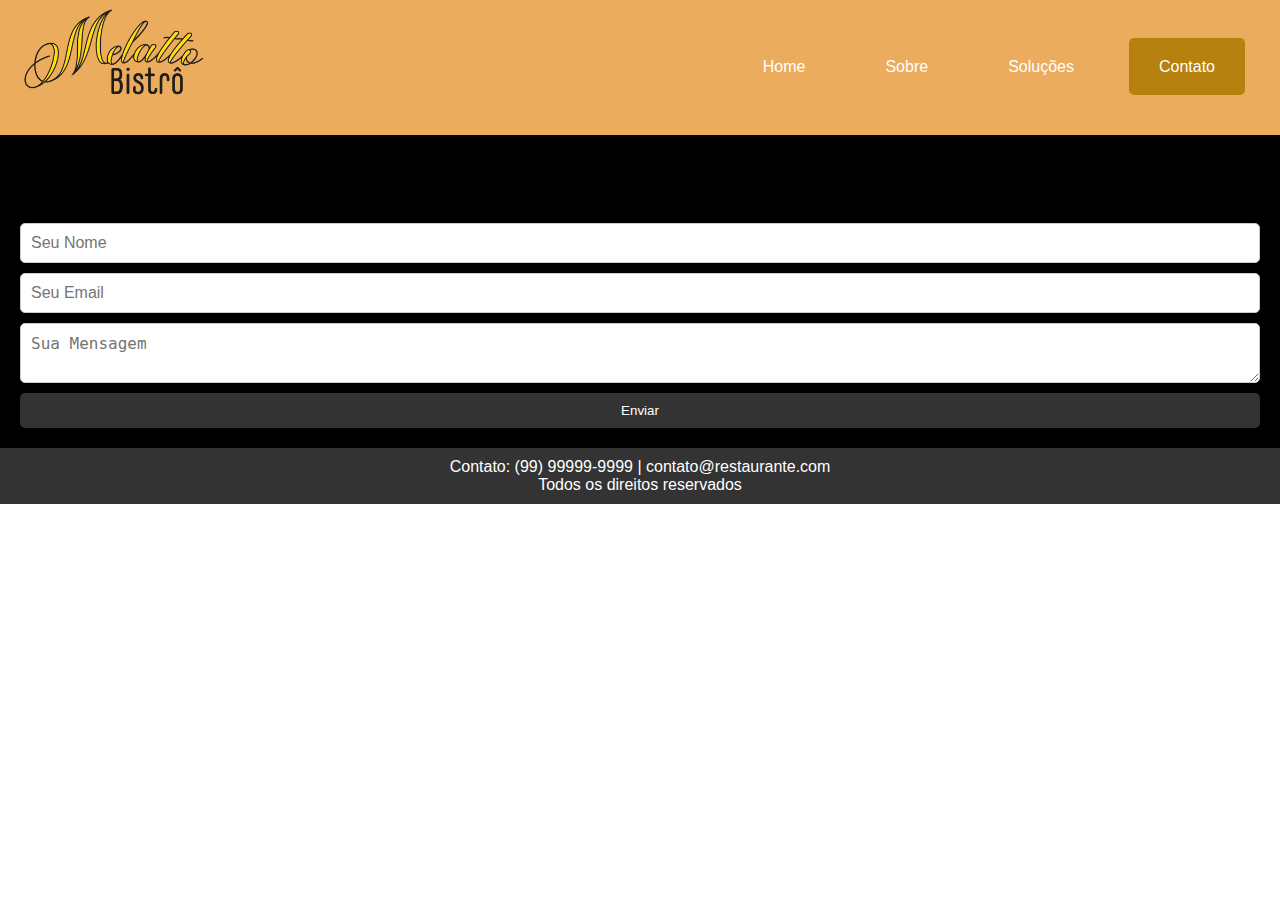
<file: contato.html>
<!DOCTYPE html>
<html lang="pt-BR">
<head>
    <meta charset="UTF-8">
    <meta name="viewport" content="width=device-width, initial-scale=1.0">
    <title>Contato - Melatto Bistrô</title>
    <link rel="stylesheet" href="style/style.css">
</head>
<body>
    <header>
        <div class="logo">
            <a href="index.html">
                <img src="images/logo1.png" alt="Logo da Empresa">
            </a>
        </div>
        <nav>
            <ul>
                <li><a href="index.html">Home</a></li>
                <li><a href="sobre.html">Sobre</a></li>
                <li><a href="solucoes.html">Soluções</a></li>
                <li><a href="contato.html" class="active">Contato</a></li>
            </ul>
        </nav>
    </header>

    <main>
        <!-- Conteúdo específico da página Contato -->
        <section class="contact-form">
            <h2>Contato</h2>
            <form id="contact-form">
                <input type="text" id="name" placeholder="Seu Nome" required>
                <input type="email" id="email" placeholder="Seu Email" required>
                <textarea id="message" placeholder="Sua Mensagem" required></textarea>
                <button type="submit">Enviar</button>
            </form>
        </section>
    </main>

    <footer>
        <div class="contact-info">Contato: (99) 99999-9999 | contato@restaurante.com</div>
        <div class="rights">Todos os direitos reservados</div>
    </footer>

    <script src="script/script.js"></script>
</body>
</html>
</file>
<file: style/style.css>
body {
    font-family: Arial, sans-serif;
    margin: 0;
    padding: 0;
    color: #000000;
}

header {
    display: flex;
    justify-content: space-between;
    align-items: center; /* Centraliza verticalmente */
    padding: 3px 20px;
    background-color: #ebac5e;
}

.logo img {
    width: 200px; /* Altere o valor conforme necessário */
    height: auto; /* Mantém a proporção da imagem */
}


nav ul {
    list-style-type: none;
    padding: 0;
    display: flex;
    justify-content: center;
    align-items: center;
    height: 100%; /* Para centralizar verticalmente */
}

nav ul li {
    margin: 0 15px;
}

nav ul li a {
    text-decoration: none;
    padding: 15px 25px; /* Aumentando o padding para expandir a área */
    color: #fff;
    background-color: transparent;
    border-radius: 5px;
    transition: background-color 0.3s ease;
}

nav ul li a:hover,
nav ul li a.active {
    background-color: #b6810e; /* Cor escura para a aba ativa */
    padding: 20px 30px; /* Aumentando ainda mais o padding na aba ativa */
}



.banner {
    position: relative;
    width: 100%;
    height: 400px; /* Ajuste conforme necessário */
    overflow: hidden;
}

.carousel-slide {
    display: flex;
    width: 300%; /* Considerando que você tem 3 imagens */
    transition: transform 0.5s ease-in-out;
}

.carousel-slide img {
    width: 100%;
    height: 100%;
    object-fit: cover; /* Corta as imagens mantendo a proporção */
}

.carousel-text {
    position: absolute;
    top: 50%;
    left: 50%;
    transform: translate(-50%, -50%);
    color: white;
    text-align: center;
    background-color: rgba(0, 0, 0, 0.5); /* Fundo semi-transparente */
    padding: 20px;
    border-radius: 10px;
}

.carousel-text h2 {
    font-size: 2.5em;
    margin: 0;
}

.carousel-text p {
    font-size: 1.2em;
    margin-top: 10px;
}


.highlights {
    display: flex;
    justify-content: space-around;
    padding: 20px 0;
}

.highlight {
    width: 30%;
    transition: transform 0.3s ease;
}

.highlight img {
    width: 100%;
    height: 200px;
    object-fit: cover;
    border-radius: 10px;
}

.highlight:hover {
    transform: translateY(-10px);
}

.text-image {
    display: flex;
    flex-direction: row-reverse;
    padding: 20px;
    align-items: center;
}

.text-image .text {
    text-align: center;
    padding: 20px;
    width: 60%;
}

.text-image .image {
    width: 40%;
    text-align: center;
}

.text-image .image img {
    max-width: 100%;
    border-radius: 10px;
}

.contact-form {
    padding: 20px;
    background-color: #000000;
}

.contact-form h2 {
    margin-bottom: 20px;
}

.contact-form form {
    display: flex;
    flex-direction: column;
    gap: 10px;
}

.contact-form input, .contact-form textarea {
    padding: 10px;
    border: 1px solid #ccc;
    border-radius: 5px;
    font-size: 16px;
}

.contact-form button {
    padding: 10px 20px;
    background-color: #333;
    color: white;
    border: none;
    border-radius: 5px;
    cursor: pointer;
}

.contact-form button:hover {
    background-color: #555;
}

footer {
    background-color: #333;
    color: white;
    padding: 10px;
    text-align: center;
}

/* Carrossel */
.carousel {
    width: 100%;
    overflow: hidden;
    position: relative;
}

.carousel-slide {
    display: flex;
    transition: transform 0.5s ease-in-out;
}

.carousel-slide img {
    width: 100vw; /* Ocupa toda a largura da viewport */
    height: 50vh; /* Ocupa toda a altura da viewport */
    object-fit: cover; /* As imagens cobrem a área do carrossel */
}

.highlight {
    text-align: center;
    margin: 20px 0;
}

.highlight img {
    width: 100%;
    max-width: 300px;
    height:100%;
}

.highlight-text {
    margin-top: 10px;
    font-size: 16px;
    color: #333;
}
</file>
